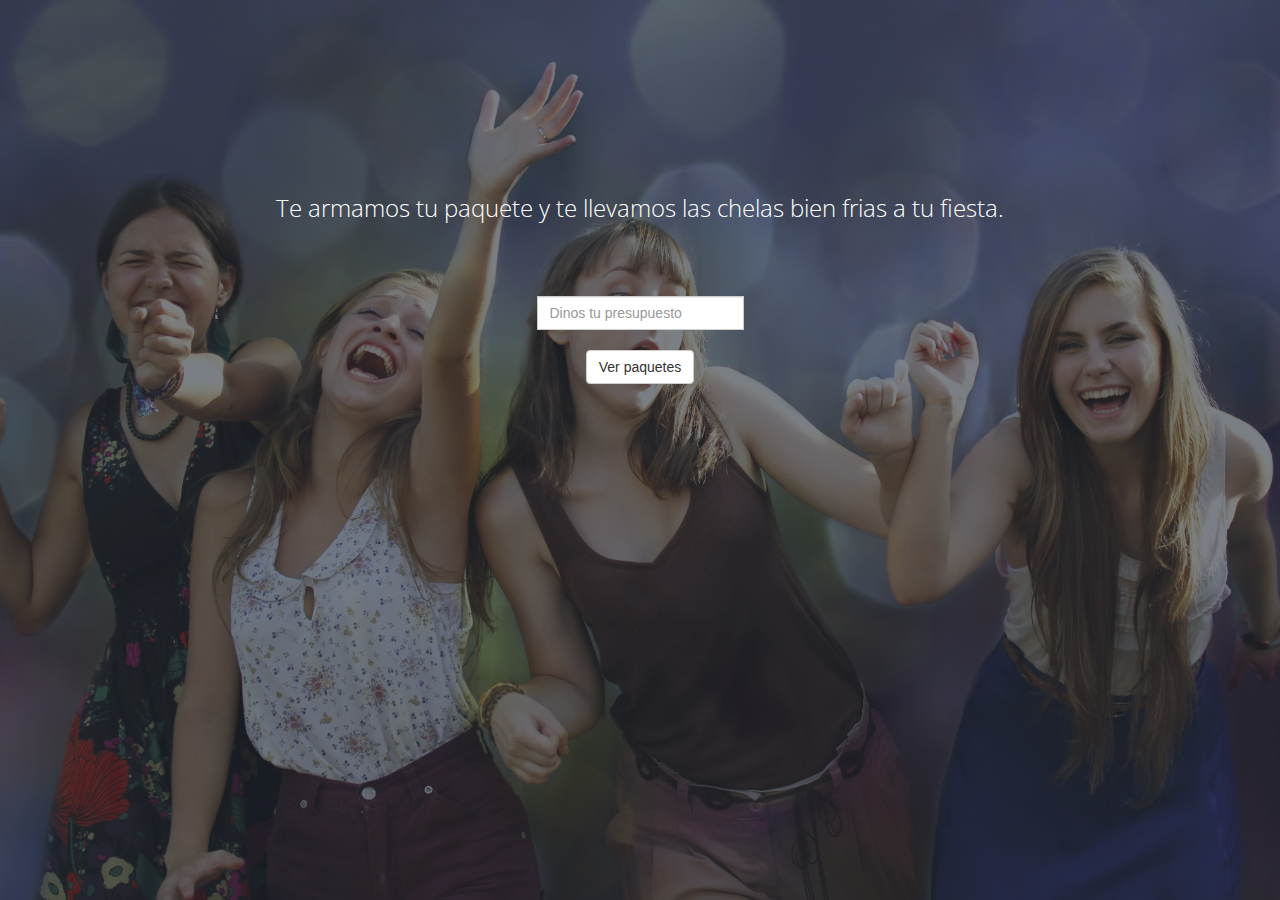
<file: index.html>
<!DOCTYPE html>
<html lang="en">
<head>
    <title>Chelaton</title>
    <meta charset="utf-8">
    <meta name="viewport" content="width=device-width, initial-scale=1">
    <link rel="stylesheet" href="http://maxcdn.bootstrapcdn.com/bootstrap/3.3.6/css/bootstrap.min.css">
    <link href='https://fonts.googleapis.com/css?family=Open+Sans:400,300' rel='stylesheet' type='text/css'>
    <script src="https://ajax.googleapis.com/ajax/libs/jquery/1.12.0/jquery.min.js"></script>
    <script src="http://maxcdn.bootstrapcdn.com/bootstrap/3.3.6/js/bootstrap.min.js"></script>

  <style type="text/css">

      #over{
          background-image: url("img/chelas.jpg");
          background-size: cover;
          background-repeat: no-repeat;
          background-position: center;
          width: 100vw;
          height: 100vh;
      }

      .content{
          background-color: rgba(36,41,52,0.6);
          width: 100%;
          height: 100%;
      }
      h1{
          font-family: 'Open Sans', sans-serif;
          font-weight: 200;
          color: #fff;
          width: 80%;
          font-size: 24px;
          text-align: center;
          margin: 180px auto 0;
      }
      a{
          display: block;
          text-align: center;
          margin-top: 20px;
      }

      .input-group{
          margin: 75px auto 0;
      }
  </style>
</head>

<body>


<div id="over" class="overbox" >
    <div class="content">
        <div class="modal-body">
            <h1>
                Te armamos tu paquete y te llevamos las chelas bien frias a tu fiesta.
            </h1>
            <div class="input-group">
                <input type="text" class="form-control" placeholder="Dinos tu presupuesto" aria-describedby="basic-addon1">
            </div>

            <a href="index2.html"> <button type="button" class="btn btn-default" data-dismiss="modal">Ver paquetes</button></a>
        </div>
    </div>
</div>
<div id="fade" class="fadebox"></div>  


</body>
</html>
</file>
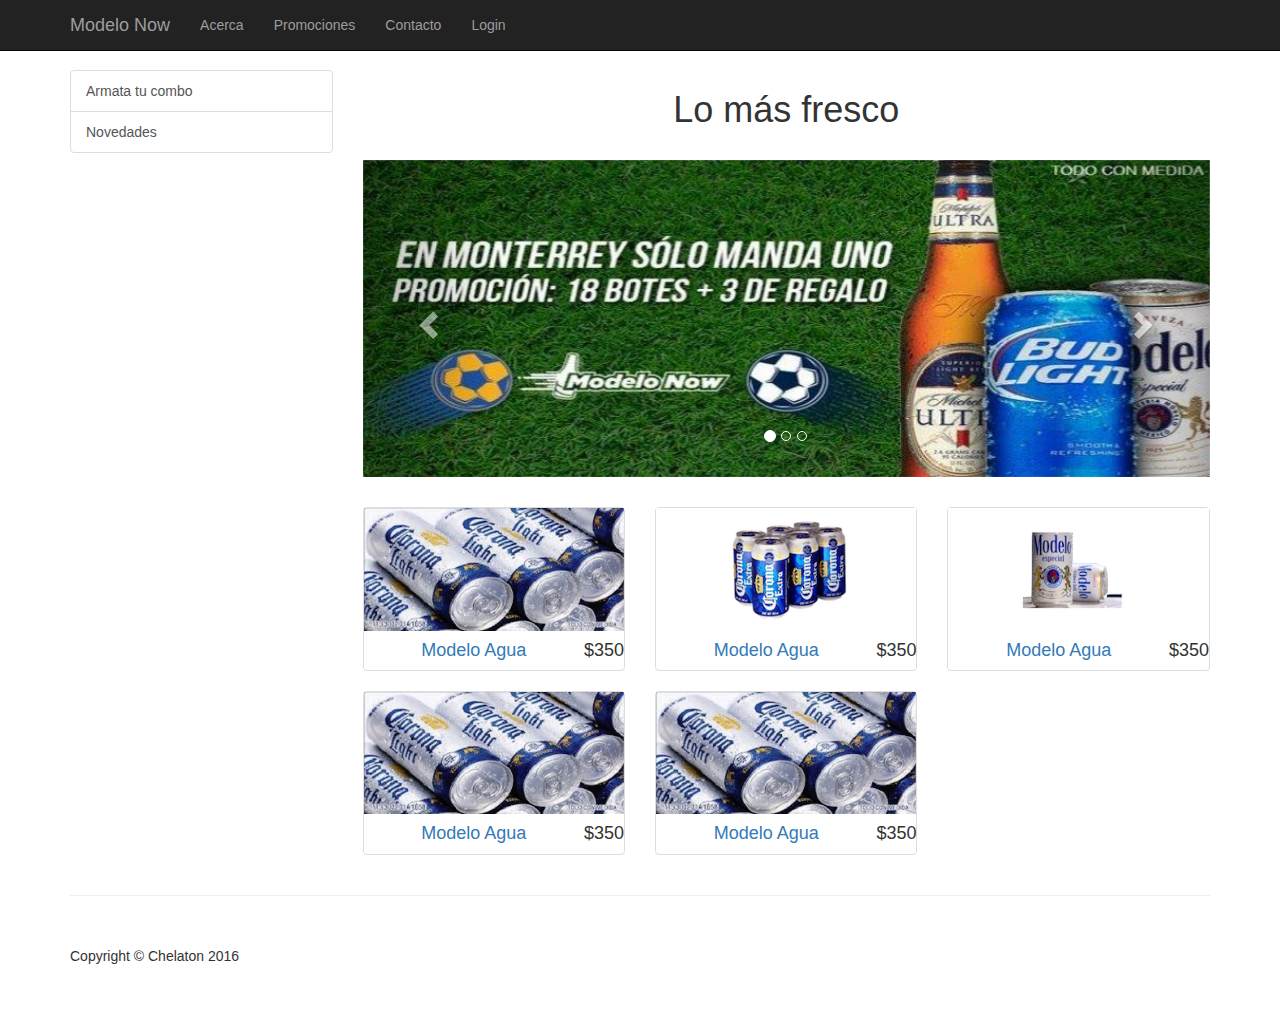
<file: index2.html>
<!DOCTYPE html>
<html lang="en">

<head>

    <meta charset="utf-8">
    <meta http-equiv="X-UA-Compatible" content="IE=edge">
    <meta name="viewport" content="width=device-width, initial-scale=1">
    <meta name="description" content="">
    <meta name="author" content="">
    <link type="text/css" href="css/animate.css" rel="stylesheet">
    <script src="https://ajax.googleapis.com/ajax/libs/jquery/1.12.0/jquery.min.js"></script>
    <script src="http://maxcdn.bootstrapcdn.com/bootstrap/3.3.6/js/bootstrap.min.js"></script>
    <script src="js/firebase.js"></script>
    <script src="js/index.js"></script>

    <title></title>
    <script src="https://ajax.googleapis.com/ajax/libs/jquery/1.12.0/jquery.min.js"></script>
    <script src="http://maxcdn.bootstrapcdn.com/bootstrap/3.3.6/js/bootstrap.min.js"></script>

    <title>Chelaton</title>


    <link href="css/bootstrap.min.css" rel="stylesheet">


    <link href="css/shop-homepage.css" rel="stylesheet">

</head>

<body>

    <!-- Navigation -->
    <nav class="navbar navbar-inverse navbar-fixed-top" role="navigation">
        <div class="container">
            <!-- Brand and toggle get grouped for better mobile display -->
            <div class="navbar-header">
                <button type="button" class="navbar-toggle" data-toggle="collapse" data-target="#bs-example-navbar-collapse-1">
                    
                    <span class="icon-bar"></span>
                    <span class="icon-bar"></span>
                    <span class="icon-bar"></span>
                </button>
                <a class="navbar-brand" href="#">Modelo Now</a>
            </div>
            <!-- Collect the nav links, forms, and other content for toggling -->
            <div class="collapse navbar-collapse" id="bs-example-navbar-collapse-1">
                <ul class="nav navbar-nav">
                    <li>
                        <a href="#">Acerca</a>
                    </li>
                    <li>
                        <a href="#">Promociones</a>
                    </li>
                    <li>
                        <a href="#">Contacto</a>
                    </li>
                    <li>
                        <a href="#">Login</a>
                    </li>
                </ul>
            </div>
            <!-- /.navbar-collapse -->
        </div>
        <!-- /.container -->
    </nav>

    <!-- Page Content -->
    <div class="container">

        <div class="row">

            <div class="col-md-3">
                
                <div class="list-group">
                    <a href="#" class="list-group-item">Armata tu combo</a>
                    <a href="#" class="list-group-item">Novedades</a>

                </div>
            </div>

            <div class="col-md-9">

                <div class="row carousel-holder">

                    <div class="col-md-12">
                     <center>         <h1>Lo más fresco</h1></center>
                     <br>

                        <div id="carousel-example-generic" class="carousel slide" data-ride="carousel">
                            <ol class="carousel-indicators">
                                <li data-target="#carousel-example-generic" data-slide-to="0" class="active"></li>
                                <li data-target="#carousel-example-generic" data-slide-to="1"></li>
                                <li data-target="#carousel-example-generic" data-slide-to="2"></li>
                            </ol>
                            <div class="carousel-inner">
                                <div class="item active">
                                    <img class="slide-image" src="img/800.jpg" alt="">
                                </div>
                                <div class="item">
                                    <img class="slide-image" src="img/801.jpg" alt="">
                                </div>
                                <div class="item">
                                    <img class="slide-image" src="img/802.jpg" alt="">
                                </div>
                            </div>
                            <a class="left carousel-control" href="#carousel-example-generic" data-slide="prev">
                                <span class="glyphicon glyphicon-chevron-left"></span>
                            </a>
                            <a class="right carousel-control" href="#carousel-example-generic" data-slide="next">
                                <span class="glyphicon glyphicon-chevron-right"></span>
                            </a>
                        </div>
                    </div>

                </div>

                <div class="row">
                    <div class="col-sm-4 col-lg-4 col-md-4">
                        <div class="thumbnail">
                            <img src="img/301.jpg" alt="" >
                            <h4 class="pull-right">$350</h4>
                            <center><h4><a href="#">Modelo Agua</a></h4></center>
                        </div>
                    </div>
                    <div class="col-sm-4 col-lg-4 col-md-4">
                        <div class="thumbnail">
                            <img src="img/302.jpg" alt="" />
                                <h4 class="pull-right">$350</h4>
                                <center><h4><a href="#">Modelo Agua</a></h4></center>
                            </div>
                        </div>
                         <div class="col-sm-4 col-lg-4 col-md-4">
                        <div class="thumbnail">
                            <img src="img/303.jpg" alt="" >
                                <h4 class="pull-right">$350</h4>
                                <center><h4><a href="#">Modelo Agua</a></h4></center>
                            </div>
                        </div>
                         <div class="col-sm-4 col-lg-4 col-md-4">
                        <div class="thumbnail">
                            <img src="img/301.jpg" alt="" >
                                <h4 class="pull-right">$350</h4>
                                <center><h4><a href="#">Modelo Agua</a></h4></center>
                            </div>
                        </div>
                         <div class="col-sm-4 col-lg-4 col-md-4">
                        <div class="thumbnail">
                            <img src="img/301.jpg" alt="">
                            
                                <h4 class="pull-right">$350</h4>
                                <center><h4><a href="#">Modelo Agua</a></h4></center>
                            </div>
                        </div>

                </div>

            </div>

        </div>

    </div>
    <!-- /.container -->

    <div class="container">

        <hr>

        <!-- Footer -->
        <footer>
            <div class="row">
                <div class="col-lg-12">
                    <p>Copyright &copy; Chelaton 2016</p>
                </div>
            </div>
        </footer>

    </div>
    <!-- Modal -->
    <div class="modal fade" id="myModal" tabindex="-1" role="dialog" aria-labelledby="myModalLabel">
        <div class="modal-dialog" role="document">
            <div class="modal-content">
                <div class="modal-header">
                    <button type="button" class="close" data-dismiss="modal" aria-label="Close"><span aria-hidden="true">&times;</span></button>
                    <h4 class="modal-title" id="myModalLabel">Oferta especial cercana a tí</h4>
                </div>
                <div class="modal-body">
                    <img src="img/promo.jpg" class="img-responsive">
                </div>
                <div class="modal-footer">
                    <button type="button" class="btn btn-default" data-dismiss="modal">Rechazar</button>
                    <button type="button" class="btn btn-primary" onclick="acepta_promo()">Aceptar</button>
                </div>
            </div>
        </div>
    </div>
    <!-- /.container -->

    <!-- jQuery -->
    <script src="js/jquery.js"></script>

    <!-- Bootstrap Core JavaScript -->
    <script src="js/bootstrap.min.js"></script>

</body>

</html>
</file>
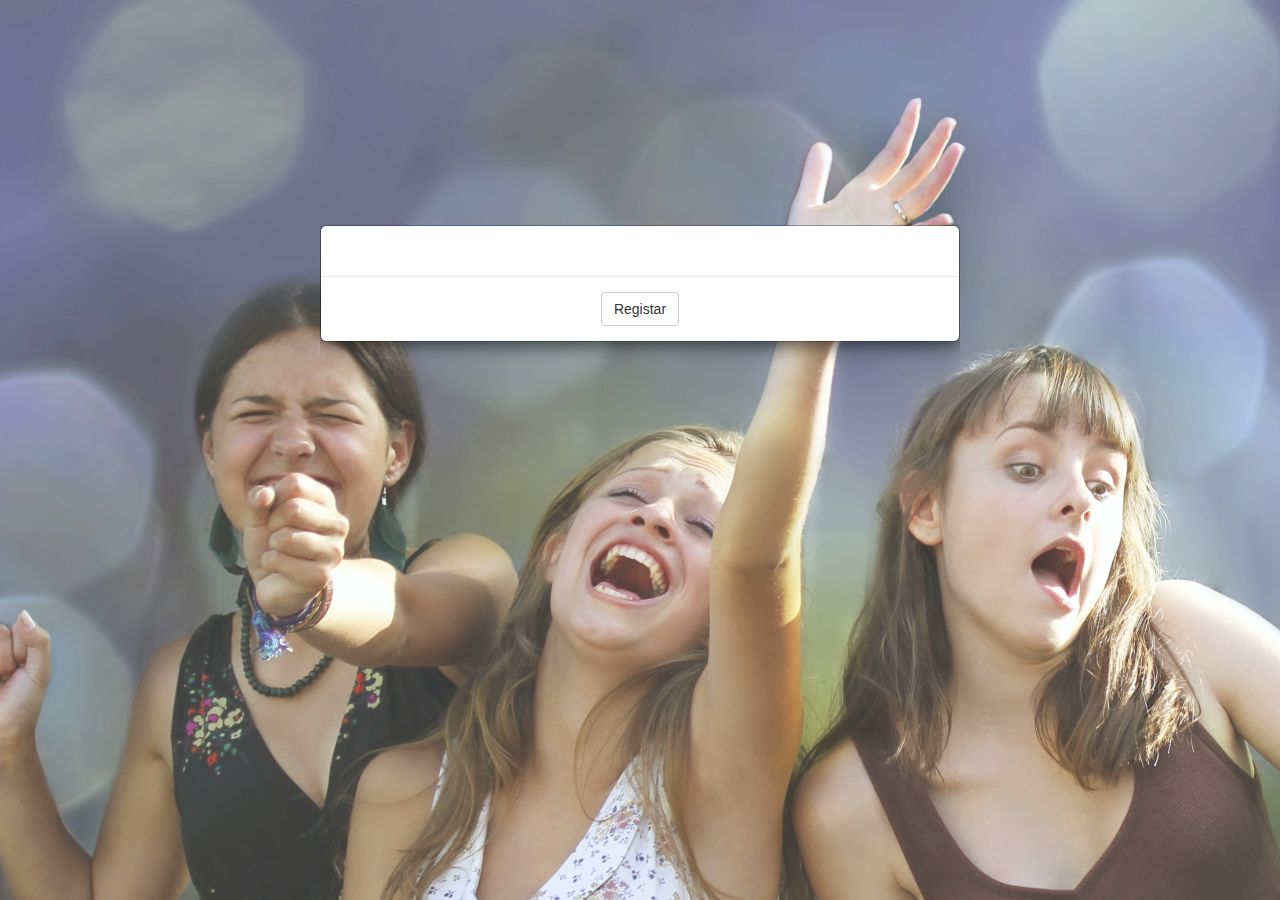
<file: login.html>
<!DOCTYPE html>
<html lang="en">
<head>
  <title>Chelaton</title>
  <meta charset="utf-8">
  <meta name="viewport" content="width=device-width, initial-scale=1">
  <link rel="stylesheet" href="http://maxcdn.bootstrapcdn.com/bootstrap/3.3.6/css/bootstrap.min.css">
  <script src="https://ajax.googleapis.com/ajax/libs/jquery/1.12.0/jquery.min.js"></script>
  <script src="http://maxcdn.bootstrapcdn.com/bootstrap/3.3.6/js/bootstrap.min.js"></script>

  <style type="text/css">
  .fadebox {
    display: none;
    position: absolute;
    top: 0%;
    left: 0%;
    width: 100%;
    height: 100%;
    background-image: url("img/chelas.jpg");
    
    z-index:1001;
    -moz-opacity: 0.8;
    opacity:.80;
    filter: alpha(opacity=80);
}
.overbox {

    display: none;
    position: absolute;
    top: 25%;
    left: 25%;
    width: 50%;
    height: 50%;
    z-index:1002;
    overflow: auto;
}
  </style>
  <script type="text/javascript">
  function showLightbox() {
    document.getElementById('over').style.display='block';
    document.getElementById('fade').style.display='block';
}
function hideLightbox() {
    document.getElementById('over').style.display='none';
    document.getElementById('fade').style.display='none';
}
  </script>
</head>

<body onload="showLightbox();">


<div id="over" class="overbox" >



<div class="modal-content">
        <div class="modal-header">
          <center>
          
          </center>
          <br>
          
        </div>
        <div class="modal-body">
          <center>
          
          <a href="login.html"> <button type="button" class="btn btn-default" data-dismiss="modal">Registar</button></a>
          </center>
        </div>
        
      </div>
 

</div>
<div id="fade" class="fadebox"></div>  


</body>
</html>
</file>
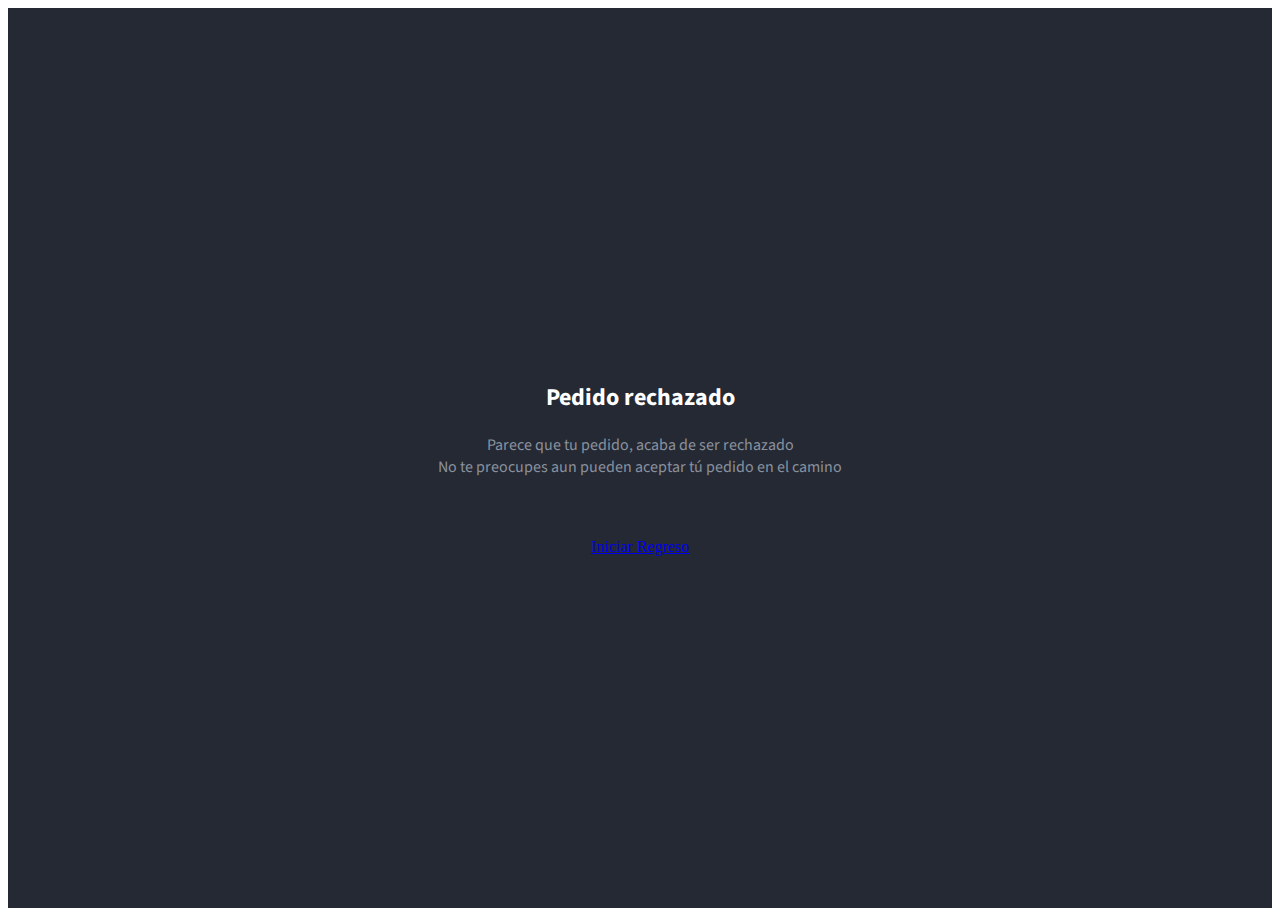
<file: rechazo.html>
<!DOCTYPE html>
<html>
<head>
    <!-- Latest compiled and minified CSS -->
    <link rel="stylesheet" href="https://maxcdn.bootstrapcdn.com/bootstrap/3.3.6/css/bootstrap.min.css" integrity="sha384-1q8mTJOASx8j1Au+a5WDVnPi2lkFfwwEAa8hDDdjZlpLegxhjVME1fgjWPGmkzs7" crossorigin="anonymous">
    <link href='https://fonts.googleapis.com/css?family=Source+Sans+Pro:400,700' rel='stylesheet' type='text/css'>

    <meta charset="UTF-8">

    <!-- Latest compiled and minified JavaScript -->
    <script src="//code.jquery.com/jquery-1.12.0.min.js"></script>
    <script src="https://maxcdn.bootstrapcdn.com/bootstrap/3.3.6/js/bootstrap.min.js" integrity="sha384-0mSbJDEHialfmuBBQP6A4Qrprq5OVfW37PRR3j5ELqxss1yVqOtnepnHVP9aJ7xS" crossorigin="anonymous"></script>
    <script src="js/firebase.js"></script>
    <link rel="stylesheet" type="text/css" href="css/rechazo.css">
    <title>Now app</title>
</head>
<body>
    <div id="principal">
        <div>
            <h2>Pedido rechazado</h2>
            <p>Parece que tu pedido, acaba de ser rechazado<br/>
            No te preocupes aun pueden aceptar tú pedido en el camino</p>
            <span>
                <a class="btn btn-default" href="#" role="button">Iniciar Regreso</a>
            </span>
        </div>
    </div>
    <script src="js/order_cancel.js"></script>
</body>
</html>
</file>
<file: css/rechazo.css>
#principal{
    display: flex;
    align-items: center;
    justify-content: center;
    width: 100%;
    height: 100vh;
    background: #242934;
}

#principal div{
    text-align: center;
}

span{
    display: inline-block;
}

h2{
    font-family: 'Source Sans Pro', sans-serif;
    color: #fff;
    font-weight: bold;
}

p{
    font-family: 'Source Sans Pro', sans-serif;
    color: #8a919e;
    margin-bottom: 60px;
}
</file>
<file: css/shop-homepage.css>
/*!
 * Start Bootstrap - Shop Homepage HTML Template (http://startbootstrap.com)
 * Code licensed under the Apache License v2.0.
 * For details, see http://www.apache.org/licenses/LICENSE-2.0.
 */

body {
    padding-top: 70px; /* Required padding for .navbar-fixed-top. Remove if using .navbar-static-top. Change if height of navigation changes. */
}

.slide-image {
    width: 100%;
}

.carousel-holder {
    margin-bottom: 30px;
}

.carousel-control,
.item {
    border-radius: 4px;
}

.caption {
    height: 130px;
    overflow: hidden;
}

.caption h4 {
    white-space: nowrap;
}

.thumbnail img {
    width: 100%;
}

.ratings {
    padding-right: 10px;
    padding-left: 10px;
    color: #d17581;
}

.thumbnail {
    padding: 0;
}

.thumbnail .caption-full {
    padding: 9px;
    color: #333;
}

footer {
    margin: 50px 0;
}

#alert{
    background-color: #242934;
    position: fixed;
    top: 50px;
    width: 100%;
    color: #fff;
}

#alert .btn{
    float: right;
}

#alert p{
    display: inline-block;
    margin: 6px 0;
}
</file>
